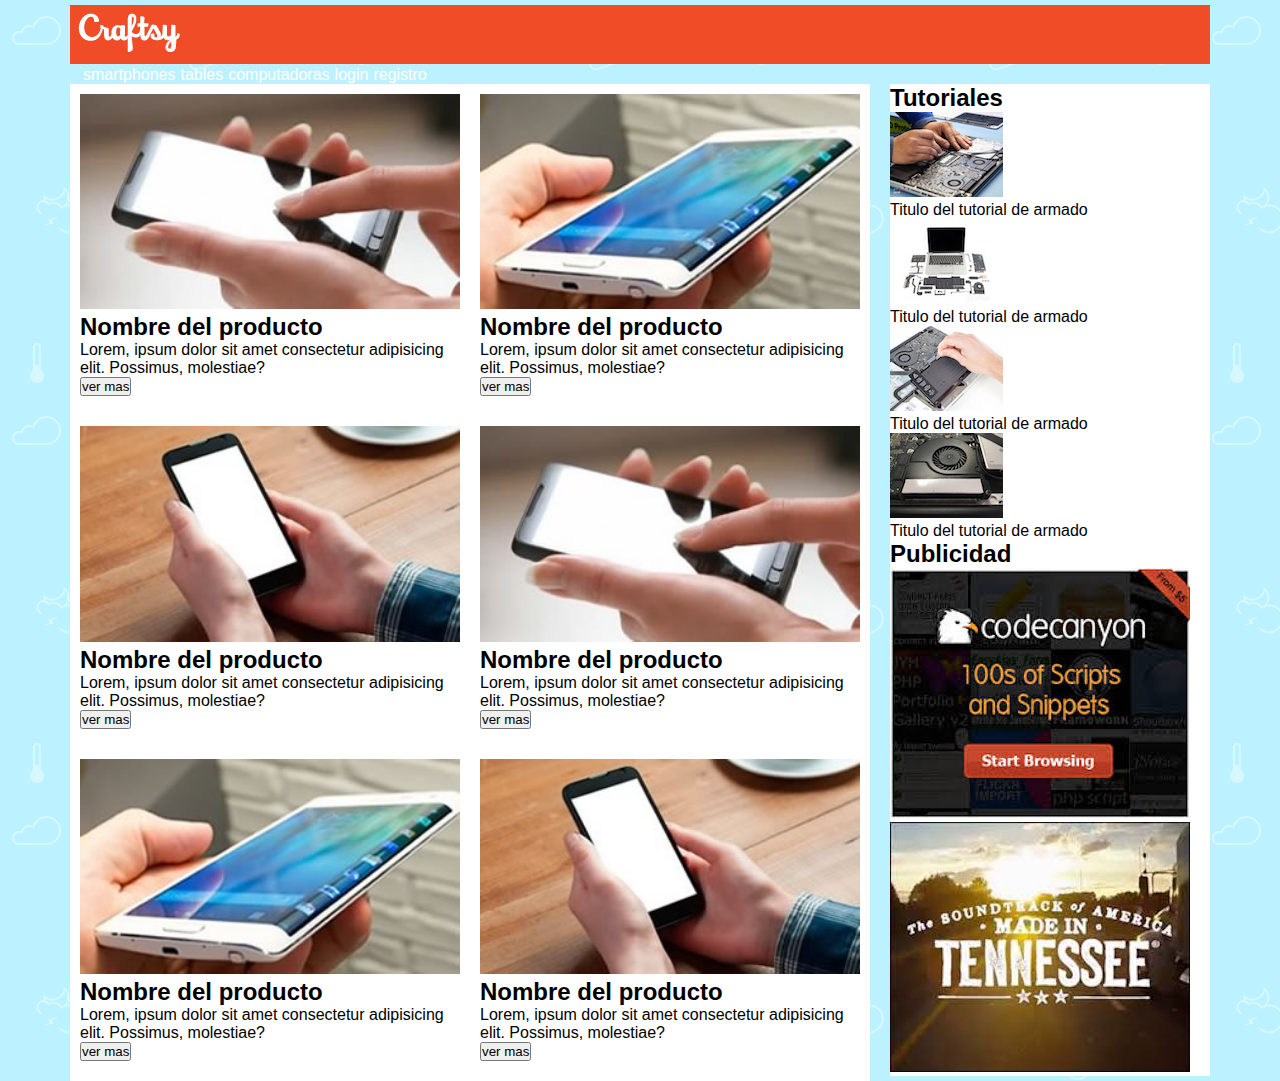
<file: index.html>
<!DOCTYPE html>
<html lang="es">
<head>
    <meta charset="UTF-8">
    <meta name="viewport" content="width=device-width, initial-scale=1.0">
    <title>Craftsy</title>
    <link rel="stylesheet" href="css/style.css">
</head>  
<body>
    <header>
        <img src="img/logo.png" alt="logo">
        <nav>
            <ul>
                <li><a href="">smartphones</a></li>
                <li><a href="">tables</a></li>
                <li><a href="">computadoras</a></li>
            </ul>
        </nav>
        <div>
            <ul>
                <li><a href="">login</a></li>
                <li><a href="">registro</a></li>
            </ul>
        </div>
    </header>

    <div class="productos">
        <section>
            <img src="img/img-phone-01.jpg" alt="">
            <h2>Nombre del producto</h2>
            <p>Lorem, ipsum dolor sit amet consectetur adipisicing elit. Possimus, molestiae?</p>
            <button>ver mas</button>
        </section>
        <section>
            <img src="img/img-phone-02.jpg" alt="">
            <h2>Nombre del producto</h2>
            <p>Lorem, ipsum dolor sit amet consectetur adipisicing elit. Possimus, molestiae?</p>
            <button>ver mas</button>
        </section>
        <section>
            <img src="img/img-phone-03.jpg" alt="">
            <h2>Nombre del producto</h2>
            <p>Lorem, ipsum dolor sit amet consectetur adipisicing elit. Possimus, molestiae?</p>
            <button>ver mas</button>
        </section>
        <section>
            <img src="img/img-phone-01.jpg" alt="">
            <h2>Nombre del producto</h2>
            <p>Lorem, ipsum dolor sit amet consectetur adipisicing elit. Possimus, molestiae?</p>
            <button>ver mas</button>
        </section>
        <section>
            <img src="img/img-phone-02.jpg" alt="">
            <h2>Nombre del producto</h2>
            <p>Lorem, ipsum dolor sit amet consectetur adipisicing elit. Possimus, molestiae?</p>
            <button>ver mas</button>
        </section>
        <section>
            <img src="img/img-phone-03.jpg" alt="">
            <h2>Nombre del producto</h2>
            <p>Lorem, ipsum dolor sit amet consectetur adipisicing elit. Possimus, molestiae?</p>
            <button>ver mas</button>
        </section>
    </div>

    <div class="lateral">
        <h2>Tutoriales</h2>
        <section class="tutoriales">
            <article>
                <img src="img/aside-01.jpg" alt="">
                <p>Titulo del tutorial de armado</p>
            </article>
            <article>
                <img src="img/aside-02.jpg" alt="">
                <p>Titulo del tutorial de armado</p>
            </article>
            <article>
                <img src="img/aside-03.jpg" alt="">
                <p>Titulo del tutorial de armado</p>
            </article>
            <article>
                <img src="img/aside-04.jpg" alt="">
                <p>Titulo del tutorial de armado</p>
            </article>
        </section>
        <section class="publicidad">
            <h2>Publicidad</h2>
            <article>
                <img src="img/ad-01.jpg" alt="">
                <img src="img/ad-02.jpg" alt="">
            </article>
        </section>
    </div>
    
</body>
</html>
</file>
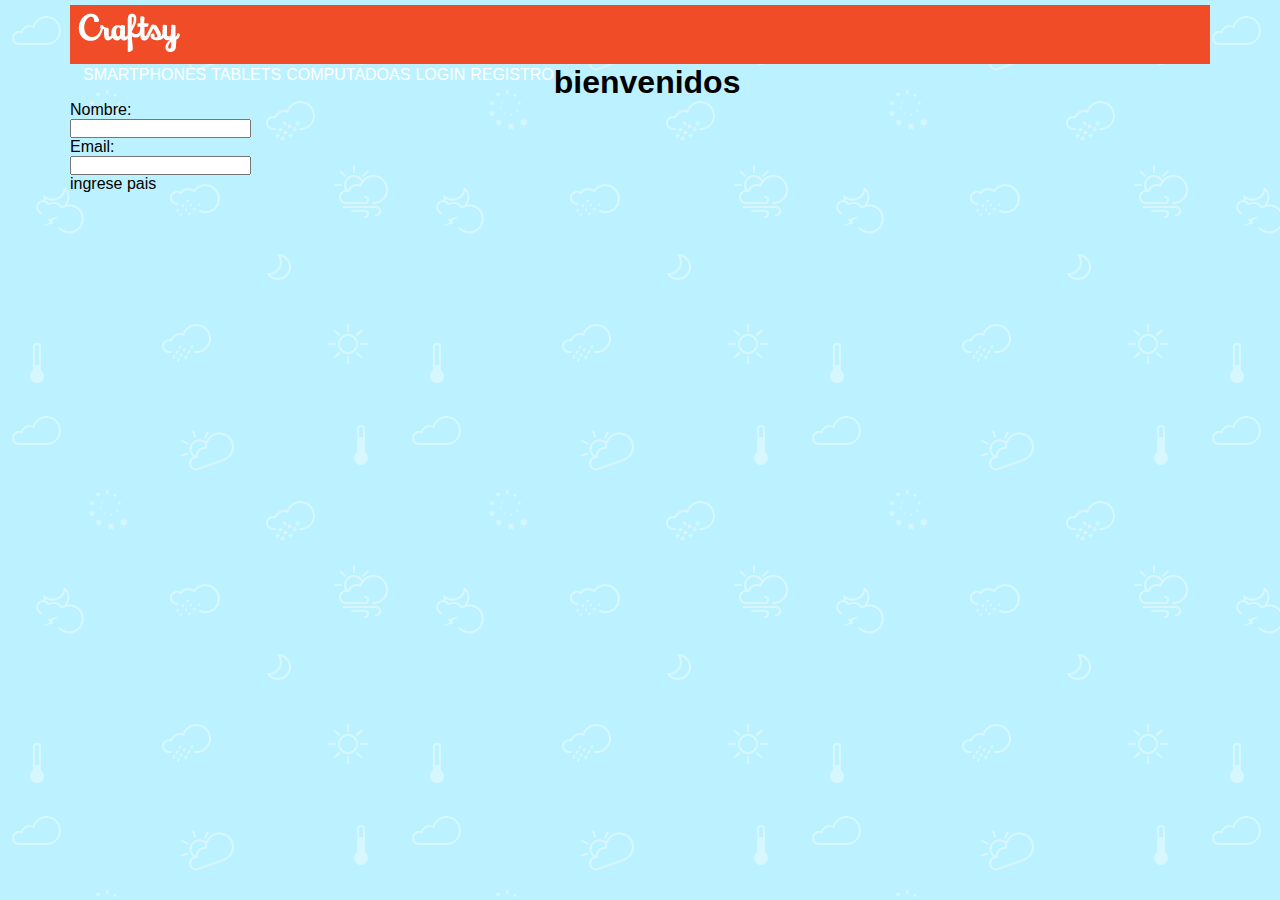
<file: register.html>
<!DOCTYPE html>
<html lang="en">
<head>
    <meta charset="UTF-8">
    <meta name="viewport" content="width=device-width, initial-scale=1.0">
    <title>Craftsy</title>
    <link rel="stylesheet" href="css/style.css">
</head>  
<body>
    <header>
        <img src="img/logo.png" alt="logo">
        <nav>
            <ul>
                <li><a href="">SMARTPHONES</a></li>
                <li><a href="">TABLETS</a></li>
                <li><a href="">COMPUTADOAS</a></li>
            </ul>
        </nav>
        <div>
            <ul>
                <li><a href="">LOGIN</a></li>
                <li><a href="">REGISTRO</a></li>
            </ul>
        </div>
    </header>
    <main>
        <h1>bienvenidos</h1>

        <form action="">
            <label form="">Nombre:</label>
            <br>
            <input type="text" name="nombre"id="nombre">
            <br>
            <label form="">Email:</label>
            <br>
            <input type="password" name="contaseña"id="contraseña">
            <br>
            <label for="">ingrese pais</label>
            <br>
        






        </form>
    </main>
</body>
</html>
</file>
<file: css/style.css>
*{
    box-sizing: border-box;
    margin: 0 auto;
    padding: 0;
}

a {
    text-decoration: none;
    color: white;
}

body{
    width: 1140px;
    background-image: url('../img/bg-2.png');
    background-repeat: repeat;
    font-family: Arial, Helvetica, sans-serif;
}

header{
    
    background-color:#ef4c27;
    padding: 8px;
    margin-top: 5px;
}

/*header img{
    float: left;
}
header nav{
    float: left;
}
header div{
    float: right;
}
ul{
    overflow:hidden;
}*/
ul li{
    float:left;
    list-style:none;
    margin-left: 5px;
    margin-top: 10px;
}
nav ul li a{
    text-decoration:none;
    color: white;
}

.productos {
    width: 800px;
    background-color: white;
    float: left;
}

.productos section {
    float: left;
    width: 380px;
    margin: 10px 10px 20px 10px;
}

.productos img {
    width: 380px;
}

.lateral {
    width: 320px;
    float: right;
    background-color: white;
}
</file>
